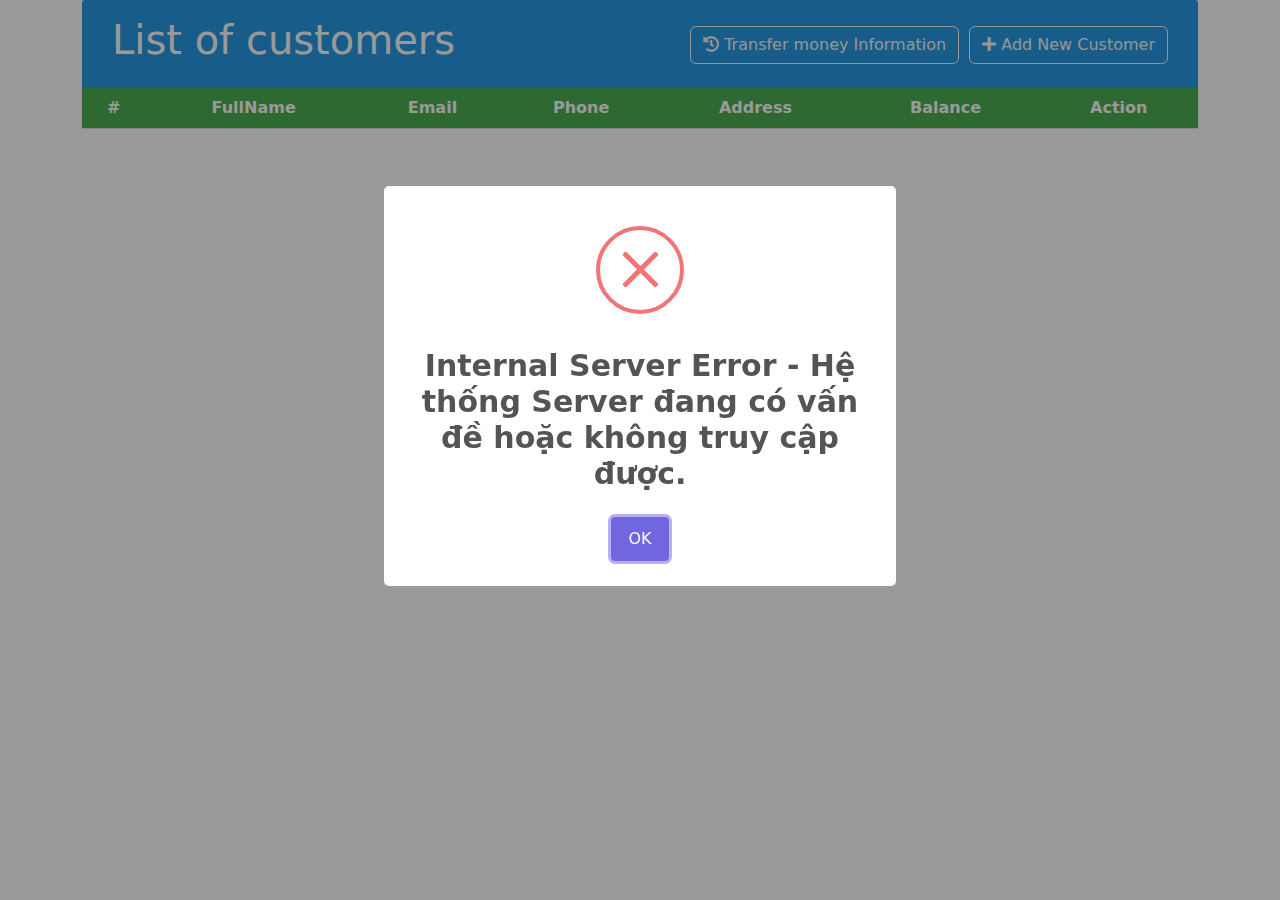
<file: index.html>
<!DOCTYPE html>
<html>

<head>
    <title>List of customers</title>
    <link rel="shortcut icon" href="./assets/favicon.ico">
    <meta http-equiv="Content-Type" content="text/html; charset=UTF-8" />
    <meta name="viewport" content="width=device-width, initial-scale=1">
    <link rel="stylesheet" href="./assets/bootstrap/v5.2.2/css/bootstrap.css">
    <link rel="stylesheet" href="./assets/font-awesome/v5.15.4/css/all.min.css">
    <link rel="stylesheet" href="./assets/sweetalert/v2/sweetalert2.min.css">
    <link rel="stylesheet" href="./assets/css/style.css">
</head>

<body>
    <div class="container">
        <header>
            <div class="row">
                <div class="col-sm-5">
                    <h1>List of customers</h1>
                </div>
                <div class="col-sm-7">
                    <button id="btnShowCreateModal" class="btn btn-outline-light">
                        <i class="fas fa-plus"></i>
                        <span>Add New Customer</span>
                    </button>
                    <a href="/transfers" class="btn btn-outline-light">
                        <i class="fas fa-history"></i>
                        <span>Transfer money Information</span>
                    </a>
                </div>
            </div>
        </header>

        <div class="content">
            <table id="tbCustomer" class="table table-hover">
                <thead>
                    <tr>
                        <th>#</th>
                        <th>FullName</th>
                        <th>Email</th>
                        <th>Phone</th>
                        <th>Address</th>
                        <th>Balance</th>
                        <th colspan="5">Action</th>
                    </tr>
                </thead>
                <tbody>
                </tbody>
            </table>
        </div>
    </div>

    <div class="modal fade" id="modalCreate" data-bs-backdrop="static" data-bs-keyboard="false" tabindex="-1">
        <div class="modal-dialog modal-lg modal-dialog-centered">
            <div class="modal-content">
                <div class="modal-header">
                    <h1 class="modal-title fs-5" id="exampleModalLabel">Modal create</h1>
                    <button type="button" class="btn-close" data-bs-dismiss="modal" aria-label="Close"></button>
                </div>
                <div class="modal-body">
                    <form id="frmCreate" method="post">
                        <div class="row col-lg-12 mt-3">
                            <div class="col-lg-6">
                                <label>Full Name</label>
                                <input type="text" id="fullNameCre" name="fullNameCre" class="form-control">
                            </div>
                            <div class="col-lg-6">
                                <label>Email</label>
                                <input type="email" id="emailCre" name="emailCre" class="form-control">
                            </div>
                        </div>
                        <div class="row col-lg-12 mt-3">
                            <div class="col-lg-6">
                                <label>Phone</label>
                                <input type="tel" id="phoneCre" name="phoneCre" class="form-control">
                            </div>
                            <div class="col-lg-6">
                                <label>Address</label>
                                <input type="text" id="addressCre" name="addressCre" class="form-control">
                            </div>
                        </div>
                    </form>
                </div>
                <div class="modal-footer">
                    <button type="button" class="btn btn-secondary" data-bs-dismiss="modal">Close</button>
                    <button type="button" id="btnCreate" class="btn btn-primary">
                        <i class="fas fa-plus"></i>
                        Create
                    </button>
                </div>
            </div>
        </div>
    </div>

    <div class="modal fade" id="modalDeposit" data-bs-backdrop="static" data-bs-keyboard="false" tabindex="-1">
        <div class="modal-dialog modal-lg modal-dialog-centered">
            <div class="modal-content">
                <div class="modal-header">
                    <h1 class="modal-title fs-5" id="exampleModalLabel">Modal deposit</h1>
                    <button type="button" class="btn-close" data-bs-dismiss="modal" aria-label="Close"></button>
                </div>
                <div class="modal-body">
                    <form id="frmDeposit" method="post">
                        <div class="row col-lg-12 mt-3">
                            <div class="col-lg-6">
                                <label>Customer ID</label>
                                <input type="text" id="customerIdDep" name="customerIdDep" class="form-control">
                            </div>
                            <div class="col-lg-6">
                                <label>Full Name</label>
                                <input type="text" id="fullNameDep" name="fullNameDep" class="form-control">
                            </div>
                        </div>
                        <div class="row col-lg-12 mt-3">
                            <div class="col-lg-6">
                                <label>Current balance ($)</label>
                                <input type="text" id="balanceDep" name="balanceDep" class="form-control">
                            </div>
                            <div class="col-lg-6">
                                <label>Transaction Amount ($)</label>
                                <input type="text" id="transactionAmountDep" name="transactionAmountDep"
                                    class="form-control">
                            </div>
                        </div>
                    </form>
                </div>
                <div class="modal-footer">
                    <button type="button" class="btn btn-secondary" data-bs-dismiss="modal">Close</button>
                    <button type="button" id="btnDeposit" class="btn btn-outline-success">
                        <i class="fas fa-plus"></i>
                        Deposit
                    </button>
                </div>
            </div>
        </div>
    </div>

    <div class="modal fade" id="modalWithdraw" data-bs-backdrop="static" data-bs-keyboard="false" tabindex="-1">
        <div class="modal-dialog modal-lg modal-dialog-centered">
            <div class="modal-content">
                <div class="modal-header">
                    <h1 class="modal-title fs-5" id="exampleModalLabel">Modal withdraw</h1>
                    <button type="button" class="btn-close" data-bs-dismiss="modal" aria-label="Close"></button>
                </div>
                <div class="modal-body">
                    <div class="modal-alert-danger hide">
                    </div>
                    <form id="frmWithdraw" method="post">
                        <div class="row col-lg-12 mt-3">
                            <div class="col-lg-6">
                                <label>Customer ID</label>
                                <input type="text" id="customerIdWd" name="customerIdWd" class="form-control">
                            </div>
                            <div class="col-lg-6">
                                <label>Full Name</label>
                                <input type="text" id="fullNameWd" name="fullNameWd" class="form-control">
                            </div>
                        </div>
                        <div class="row col-lg-12 mt-3">
                            <div class="col-lg-6">
                                <label>Current balance ($)</label>
                                <input type="text" id="balanceWd" name="balanceWd" class="form-control">
                            </div>
                            <div class="col-lg-6">
                                <label>Transaction Amount ($)</label>
                                <input type="text" id="transactionAmountWd" name="transactionAmountWd"
                                    class="form-control">
                            </div>
                        </div>
                    </form>
                </div>
                <div class="modal-footer">
                    <button type="button" class="btn btn-secondary" data-bs-dismiss="modal">Close</button>
                    <button type="button" id="btnWithdraw" class="btn btn-outline-warning">
                        <i class="fas fa-minus"></i>
                        Withdraw
                    </button>
                </div>
            </div>
        </div>
    </div>

    <div class="modal fade" id="modalTransfer" data-bs-backdrop="static" data-bs-keyboard="false" tabindex="-1">
        <div class="modal-dialog modal-xl modal-dialog-centered">
            <div class="modal-content">
                <div class="modal-header">
                    <h1 class="modal-title fs-5" id="exampleModalLabel">Modal Transfer</h1>
                    <button type="button" class="btn-close" data-bs-dismiss="modal" aria-label="Close"></button>
                </div>
                <div class="modal-body">
                    <div class="modal-alert-danger hide">
                    </div>
                    <form id="frmTransfer" method="post">
                        <div class="row col-lg-12 mt-3">
                            <div class="col-lg-3">
                                <label>Sender ID</label>
                                <input type="text" id="senderIdTrf" name="senderIdTrf" class="form-control">
                            </div>
                            <div class="col-lg-3">
                                <label>Full Name</label>
                                <input type="text" id="fullNameTrf" name="fullNameTrf" class="form-control">
                            </div>
                            <div class="col-lg-3">
                                <label>Email</label>
                                <input type="email" id="emailTrf" name="emailTrf" class="form-control">
                            </div>
                            <div class="col-lg-3">
                                <label>Balance</label>
                                <input type="text" id="balanceTrf" name="balanceTrf" class="form-control">
                            </div>
                        </div>
                        <div class="row col-lg-12 mt-3">
                            <div class="col-lg-3">
                                <label>Recipient Name</label>
                                <select id="recipientIdTrf" name="recipientIdTrf" class="form-control">
                                </select>
                            </div>
                            <div class="col-lg-3">
                                <label>Transfer Amount ($)</label>
                                <input type="text" id="transferAmountTrf" name="transferAmountTrf" class="form-control">
                            </div>
                            <div class="col-lg-3">
                                <label>Fees (%)</label>
                                <input type="text" name="feesTrf" value="10" class="form-control" readonly>
                            </div>
                            <div class="col-lg-3">
                                <label>Transaction Amount ($)</label>
                                <input type="text" id="transactionAmountTrf" name="transactionAmountTrf" class="form-control" readonly>
                            </div>
                        </div>
                    </form>
                </div>
                <div class="modal-footer">
                    <button type="button" class="btn btn-secondary" data-bs-dismiss="modal">Close</button>
                    <button id="btnTransfer" class="btn btn-outline-primary">
                        <i class="fas fa-exchange-alt"></i>
                        <span>Transfer</span>
                    </button>
                </div>
            </div>
        </div>
    </div>

    <script type="text/javascript" src="./assets/jquery/jquery-v3.6.0.min.js"></script>
    <script type="text/javascript" src="./assets/jquery/jquery.validate-v1.19.5.min.js"></script>
    <script type="text/javascript" src="./assets/sweetalert/v2/sweetalert2.js"></script>
    <script type="text/javascript" src="./assets/bootstrap/v5.2.2/js/bootstrap.bundle.min.js"></script>
    <script type="text/javascript" src="./assets/js/popper-v1.16.0.min.js"></script>

    <script src="./assets/js/app.js"></script>

    <script>
        let page = {
            urls: {
                getAllCustomers: App.BASE_URL_CUSTOMER,
                getCustomerById: App.BASE_URL_CUSTOMER,
                getAllRecipients: App.BASE_URL_CUSTOMER + "/get-all-recipients-without-sender/",
                createCustomer: App.BASE_URL_CUSTOMER + "/create",
                deposit: App.BASE_URL_CUSTOMER + "/deposit",
                withdraw: App.BASE_URL_CUSTOMER + "/withdraw",
                transfer: App.BASE_URL_CUSTOMER + "/transfer",
                delete: App.BASE_URL_CUSTOMER + "/delete/"
            },
            elements: {},
            loadData: {},
            commands: {},
            dialogs: {
                elements: {},
                loadData: {},
                commands: {},
            },
            initializeEventControl: {}
        }

        let customer = new Customer();
        let sender = new Sender();
        let recipient = new Recipient();
        let deposit = new Deposit();
        let withdraw = new Withdraw();
        let transfer = new Transfer();


        page.elements.tbCustomer = $("#tbCustomer tbody");
        page.elements.modalCreate = $("#modalCreate");
        page.elements.modalDeposit = $("#modalDeposit");

        page.dialogs.elements.frmCreate = $("#frmCreate");
        page.dialogs.elements.fullNameCre = $("#fullNameCre");
        page.dialogs.elements.emailCre = $("#emailCre");
        page.dialogs.elements.phoneCre = $("#phoneCre");
        page.dialogs.elements.addressCre = $("#addressCre");
        page.dialogs.elements.btnCreate = $("#btnCreate");

        page.dialogs.elements.modalWithdraw = $("#modalWithdraw");
        page.dialogs.elements.frmWithdraw = $("#frmWithdraw");
        page.dialogs.elements.customerIdWd = $("#customerIdWd");
        page.dialogs.elements.fullNameWd = $("#fullNameWd");
        page.dialogs.elements.balanceWd = $("#balanceWd");
        page.dialogs.elements.transactionAmountWd = $("#transactionAmountWd");
        page.dialogs.elements.btnWithdraw = $("#btnWithdraw");

        page.dialogs.elements.modalTransfer = $("#modalTransfer");
        page.dialogs.elements.frmTransfer = $("#frmTransfer");
        page.dialogs.elements.senderIdTrf = $("#senderIdTrf");
        page.dialogs.elements.fullNameTrf = $("#fullNameTrf");
        page.dialogs.elements.emailTrf = $("#emailTrf");
        page.dialogs.elements.balanceTrf = $("#balanceTrf");
        page.dialogs.elements.transferAmountTrf = $("#transferAmountTrf");
        page.dialogs.elements.transactionAmountTrf = $("#transactionAmountTrf");
        page.dialogs.elements.btnTransfer = $("#btnTransfer");
        page.dialogs.elements.recipientIdTrf = $("#recipientIdTrf");
        page.dialogs.elements.modalTransferError = $("#modalTransfer .modal-body .modal-alert-danger");



        page.commands.getAllCustomers = () => {
            $.ajax({
                    headers: {
                        "accept": "application/json",
                        "content-type": "application/json"
                    },
                    type: "GET",
                    url: page.urls.getAllCustomers
                })
                .done((data) => {
                    data.map(item => {
                        page.elements.tbCustomer.prepend(App.renderRowCustomer(item));
                    });

                    page.commands.handleOpenModalDeposit();
                    page.commands.handleOpenModalWithdraw();
                    page.commands.handleOpenModalTransfer();
                    page.commands.handleDeleteCustomer();

                    page.commands.initTooltip();
                })
                .fail((jqXHR) => {
                    App.SweetAlert.showAlertError(App.AlertMessageVi.ERROR_500);
                })
        }

        page.commands.getCustomerById = (customerId) => {
            return $.ajax({
                    headers: {
                        "accept": "application/json",
                        "content-type": "application/json"
                    },
                    type: "GET",
                    url: page.urls.getCustomerById + "/" + customerId
                })
                .done((data) => {
                    customer = data;
                })
                .fail((jqXHR) => {
                    console.log("jqXHR ======");
                    console.log(jqXHR);
                });
        }

        page.commands.getAllRecipients = (senderId) => {
            $.ajax({
                headers: {
                    "accept": "application/json",
                    "content-type": "application/json"
                },
                type: "GET",
                url: page.urls.getAllRecipients + "/" + senderId
            })
            .done((data) => {
                page.dialogs.elements.recipientIdTrf.empty();

                data.map(item => {
                    let str = `<option value="${item.id}">(${item.id}) - ${item.fullName}</option>`;
                    page.dialogs.elements.recipientIdTrf.append(str);
                })
            })
            .fail((jqXHR) => {
                console.log("getAllRecipients error ======");
                console.log(jqXHR);
            });
        }


        $("#btnShowCreateModal").on("click", () => {
            $("#modalCreate").modal("show");
        });

        $("#btnCreate").on("click", () => {
            $("#frmCreate").trigger("submit");
        })

        $("#btnDeposit").on("click", () => {
            $("#frmDeposit").trigger("submit");
        })

        page.dialogs.elements.btnWithdraw.on("click", () => {
            page.dialogs.elements.frmWithdraw.trigger("submit");
        })

        page.dialogs.elements.btnTransfer.on("click", () => {
            page.dialogs.elements.frmTransfer.trigger("submit");
        })

        

        page.commands.handleOpenModalDeposit = () => {
            $(".deposit").on("click", function () {
                let customerId = $(this).data("id");

                page.commands.getCustomerById(customerId).then(() => {
                        $("#customerIdDep").val(customer.id);
                        $("#fullNameDep").val(customer.fullName);
                        $("#balanceDep").val(customer.balance);

                        $("#modalDeposit").modal("show");
                    })
                    .catch(() => {
                        console.log("get deposit fail");
                        App.SweetAlert.showAlertError(App.AlertMessageVi.ERROR_404);
                    });
            });
        }

        page.commands.handleOpenModalWithdraw = () => {
            $(".withdraw").on("click", function () {
                let customerId = $(this).data("id");

                page.commands.getCustomerById(customerId).then(() => {
                        page.dialogs.elements.customerIdWd.val(customer.id);
                        page.dialogs.elements.fullNameWd.val(customer.fullName);
                        page.dialogs.elements.balanceWd.val(customer.balance);

                        page.dialogs.elements.modalWithdraw.modal("show");
                    })
                    .catch(() => {
                        App.SweetAlert.showAlertError(App.AlertMessageVi.ERROR_404);
                    });
            });
        }

        page.commands.handleOpenModalTransfer = () => {
            $(".transfer").on("click", function () {
                let senderId = $(this).data("id");

                page.commands.getCustomerById(senderId).then(() => {
                    page.commands.getAllRecipients(senderId);
                    page.dialogs.elements.senderIdTrf.val(customer.id);
                    page.dialogs.elements.fullNameTrf.val(customer.fullName);
                    page.dialogs.elements.emailTrf.val(customer.email);
                    page.dialogs.elements.balanceTrf.val(customer.balance);

                    page.dialogs.elements.modalTransfer.modal("show");
                })
                .catch(() => {
                    App.SweetAlert.showAlertError(App.AlertMessageVi.ERROR_404);
                });
            });
        }

        page.commands.handleCloseModalWithdraw = () => {
            page.dialogs.elements.modalWithdraw.on("hidden.bs.modal", () => {
                page.dialogs.elements.frmWithdraw[0].reset();
                page.dialogs.elements.frmWithdraw.validate().resetForm();
            })
        }

        page.commands.handleCloseModalTransfer = () => {
            page.dialogs.elements.modalTransfer.on("hidden.bs.modal", () => {
                page.dialogs.elements.frmTransfer[0].reset();
                page.dialogs.elements.frmTransfer.validate().resetForm();
                page.dialogs.elements.modalTransferError.removeClass("show").addClass("hide");
            })
        }

        page.commands.handleDeleteCustomer = () => {
            $("#tbCustomer tbody .delete").on("click", function () {
                let customerId = $(this).data("id");

                App.SweetAlert.showSuspendedConfirmDialog()
                .then((result) => {
                    if (result.isConfirmed) {
                        page.commands.suspendedCustomer(customerId);
                    }
                });
            })
        }

        page.commands.removeEventOpenModal = () => {
            $(".deposit").off();
            $(".withdraw").off();
            $(".transfer").off();
        }

        page.commands.handleChangeTransferAmountTrf = () => {
            page.dialogs.elements.transferAmountTrf.on("input", function () {
                let transferAmount = +$(this).val();
                let fees = 10;
                let feesAmount = transferAmount * fees / 100;
                let transactionAmount = transferAmount + feesAmount;

                page.dialogs.elements.transactionAmountTrf.val(transactionAmount);
            })
        }

        page.commands.createCustomer = () => {
            customer.id = 0;
            customer.fullName = page.dialogs.elements.fullNameCre.val();
            customer.email = page.dialogs.elements.emailCre.val();
            customer.phone = page.dialogs.elements.phoneCre.val();
            customer.address = page.dialogs.elements.addressCre.val();
            customer.balance = 0;

            $.ajax({
                    headers: {
                        "accept": "application/json",
                        "content-type": "application/json"
                    },
                    type: "POST",
                    url: page.urls.createCustomer,
                    data: JSON.stringify(customer)
                })
                .done((data) => {
                    page.elements.tbCustomer.prepend(App.renderRowCustomer(data));
                    
                    
                    page.commands.removeEventOpenModal();
                    page.commands.handleOpenModalDeposit();
                    page.commands.handleOpenModalWithdraw();
                    page.commands.handleOpenModalTransfer();
                    page.commands.handleDeleteCustomer();
                    
                    page.commands.initTooltip();
                    page.elements.modalCreate.modal("hide");

                })
                .fail((jqXHR) => {
                    App.SweetAlert.showAlertError(App.AlertMessageVi.ERROR_400);
                })
        }

        function doDeposit() {

            deposit.customerId = $("#customerIdDep").val();
            deposit.transactionAmount = $("#transactionAmountDep").val();

            $.ajax({
                    headers: {
                        "accept": "application/json",
                        "content-type": "application/json"
                    },
                    type: "POST",
                    url: page.urls.deposit,
                    data: JSON.stringify(deposit)
                })
                .done((data) => {
                    let currentRow = $("#tr_" + data.id);

                    currentRow.replaceWith(App.renderRowCustomer(data));

                    page.commands.removeEventOpenModal();
                    page.commands.handleOpenModalDeposit();
                    page.commands.handleOpenModalWithdraw();
                    page.commands.handleOpenModalTransfer();
                    page.commands.handleDeleteCustomer();
                    
                    $("#modalDeposit").modal("hide");
                })
                .fail((jqXHR) => {
                    App.SweetAlert.showAlertError(App.AlertMessageVi.ERROR_400);
                })
        }

        page.dialogs.commands.withdraw = () => {
            withdraw.id = 0;
            withdraw.customerId = page.dialogs.elements.customerIdWd.val();
            withdraw.transactionAmount = page.dialogs.elements.transactionAmountWd.val();

            $.ajax({
                    headers: {
                        "accept": "application/json",
                        "content-type": "application/json"
                    },
                    type: "POST",
                    url: page.urls.withdraw,
                    data: JSON.stringify(withdraw)
                })
                .done((data) => {
                    let currentRow = $("#tr_" + data.id);

                    currentRow.replaceWith(App.renderRowCustomer(data));

                    page.commands.removeEventOpenModal();
                    page.commands.handleOpenModalDeposit();
                    page.commands.handleOpenModalWithdraw();
                    page.commands.handleOpenModalTransfer();
                    page.commands.handleDeleteCustomer();

                    page.dialogs.elements.modalWithdraw.modal("hide");
                    App.SweetAlert.showAlertSuccess(App.AlertMessageVi.SUCCESS_WITHDRAW);
                })
                .fail((jqXHR) => {
                    App.SweetAlert.showAlertError(App.AlertMessageVi.ERROR_400);
                })
        }

        page.dialogs.commands.transfer = () => {
            transfer.id = 0;
            transfer.senderId = page.dialogs.elements.senderIdTrf.val();
            transfer.recipientId = page.dialogs.elements.recipientIdTrf.val();
            transfer.transferAmount = page.dialogs.elements.transferAmountTrf.val();

            $.ajax({
                    headers: {
                        "accept": "application/json",
                        "content-type": "application/json"
                    },
                    type: "POST",
                    url: page.urls.transfer,
                    data: JSON.stringify(transfer)
                })
                .done((data) => {
                    
                    sender = data.sender;
                    recipient = data.recipient;

                    page.dialogs.elements.balanceTrf.val(sender.balance);

                    let senderCurrentRow = $("#tr_" + sender.id);
                    senderCurrentRow.replaceWith(App.renderRowCustomer(sender));

                    let recipientCurrentRow = $("#tr_" + recipient.id);
                    recipientCurrentRow.replaceWith(App.renderRowCustomer(recipient));

                    page.commands.removeEventOpenModal();
                    page.commands.handleOpenModalDeposit();
                    page.commands.handleOpenModalWithdraw();
                    page.commands.handleOpenModalTransfer();
                    page.commands.handleDeleteCustomer();

                    // page.dialogs.elements.modalTransfer.modal("hide");
                    App.SweetAlert.showAlertSuccess(App.AlertMessageVi.SUCCESS_TRANSFER);
                })
                .fail((jqXHR) => {
                    $("#modalTransfer .modal-body .modal-alert-danger").empty();

                    let str = "";

                    let message = jqXHR.responseJSON.message;

                    if (message) {
                        str += `<label id="messageTrf-error" class="error" for="messageTrf">${message}</label>`;
                    }
                    else {
                        let errors = jqXHR.responseJSON;

                        $.each(errors, (key, value) => {
                            str += `<label id="${key}Trf-error" class="error" for="${key}Trf">${value}</label>`;
                        })
                    }

                    $("#modalTransfer .modal-body .modal-alert-danger").append(str).removeClass("hide").addClass("show");
                })
        }

        page.commands.suspendedCustomer = (customerId) => {
            $.ajax({
                headers: {
                    "accept": "application/json",
                    "content-type": "application/json"
                },
                type: "DELETE",
                url: page.urls.delete + customerId
            })
            .done(() => {
                $("#tr_" + customerId).remove();
                App.SweetAlert.showAlertSuccess(App.AlertMessageVi.SUCCESS_DEACTIVATE);
            })
            .fail((jqXHR) => {
                App.SweetAlert.showAlertError(App.AlertMessageVi.ERROR_400);
            })
        }

        page.dialogs.elements.frmCreate.validate({
            rules: {
                fullNameCre: {
                    required: true,
                    minlength: 5,
                    maxlength: 35
                }
            },
            messages: {
                fullNameCre: {
                    required: "Vui lòng nhập tên đầy đủ",
                    minlength: "Họ tên tối thiểu 5 ký tự",
                    maxlength: "Họ tên tối đa 35 ký tự"
                }
            },
            submitHandler: function () {
                page.commands.createCustomer();
            }
        })

        $("#frmDeposit").validate({
            rules: {
                transactionAmountDep: {
                    required: true,
                    min: 500,
                    max: 1000000
                }
            },
            messages: {
                transactionAmountDep: {
                    required: "Vui lòng nhập số tiền giao dịch đầy đủ",
                    min: "Số tiền giao dịch tối thiểu là {0}",
                    max: "Số tiền giao dịch tối đa là {0}"
                }
            },
            submitHandler: function () {
                doDeposit();
            }
        })

        page.dialogs.elements.frmWithdraw.validate({
            rules: {
                transactionAmountWd: {
                    required: true,
                    min: 500,
                    max: 1000000
                }
            },
            messages: {
                transactionAmountWd: {
                    required: "Vui lòng nhập số tiền giao dịch đầy đủ",
                    min: "Số tiền giao dịch tối thiểu là {0}",
                    max: "Số tiền giao dịch tối đa là {0}"
                }
            },
            errorLabelContainer: "#modalWithdraw .modal-alert-danger",
            errorPlacement: function (error, element) {
                error.appendTo("#modalWithdraw .modal-alert-danger");
            },
            showErrors: function(errorMap, errorList) {
                if (this.numberOfInvalids() > 0) {
                    $("#modalWithdraw .modal-alert-danger").removeClass("hide").addClass("show");
                } else {
                    $("#modalWithdraw .modal-alert-danger").removeClass("show").addClass("hide").empty();
                    $("#frmWithdraw input.error").removeClass("error");
                }
                this.defaultShowErrors();
            },
            submitHandler: function () {
                page.dialogs.commands.withdraw();
            }
        });

        page.dialogs.elements.frmTransfer.validate({
            onkeyup: function(element) { $(element).valid() },
            onclick: false,
            onfocusout: false,
            rules: {
                transferAmountTrf: {
                    required: true,
                    min: 500,
                    max: 1000000
                }
            },
            messages: {
                transferAmountTrf: {
                    required: "Vui lòng nhập số tiền giao dịch đầy đủ",
                    min: "Số tiền giao dịch tối thiểu là {0}",
                    max: "Số tiền giao dịch tối đa là {0}"
                }
            },
            errorLabelContainer: "#modalTransfer .modal-alert-danger",
            errorPlacement: function (error, element) {
                error.appendTo("#modalTransfer .modal-alert-danger");
            },
            showErrors: function(errorMap, errorList) {
                if (this.numberOfInvalids() > 0) {
                    $("#modalTransfer .modal-alert-danger").removeClass("hide").addClass("show");
                } else {
                    $("#modalTransfer .modal-alert-danger").removeClass("show").addClass("hide").empty();
                    $("#frmTransfer input.error").removeClass("error");
                }
                this.defaultShowErrors();
            },
            submitHandler: function () {
                page.dialogs.commands.transfer();
            }
        });

        page.commands.initTooltip = () => {
            const tooltipTriggerList = document.querySelectorAll('[data-bs-toggle="tooltip"]')
            const tooltipList = [...tooltipTriggerList].map(tooltipTriggerEl => new bootstrap.Tooltip(tooltipTriggerEl))
        }

        page.initializeEventControl = () => {
            page.commands.handleCloseModalWithdraw();

            page.commands.handleCloseModalTransfer();

            page.commands.handleChangeTransferAmountTrf();

        }

        page.loadData = () => {
            page.commands.getAllCustomers();
        }

        $(() => {
            page.loadData();

            page.initializeEventControl();
        })

    </script>

</body>

</html>
</file>
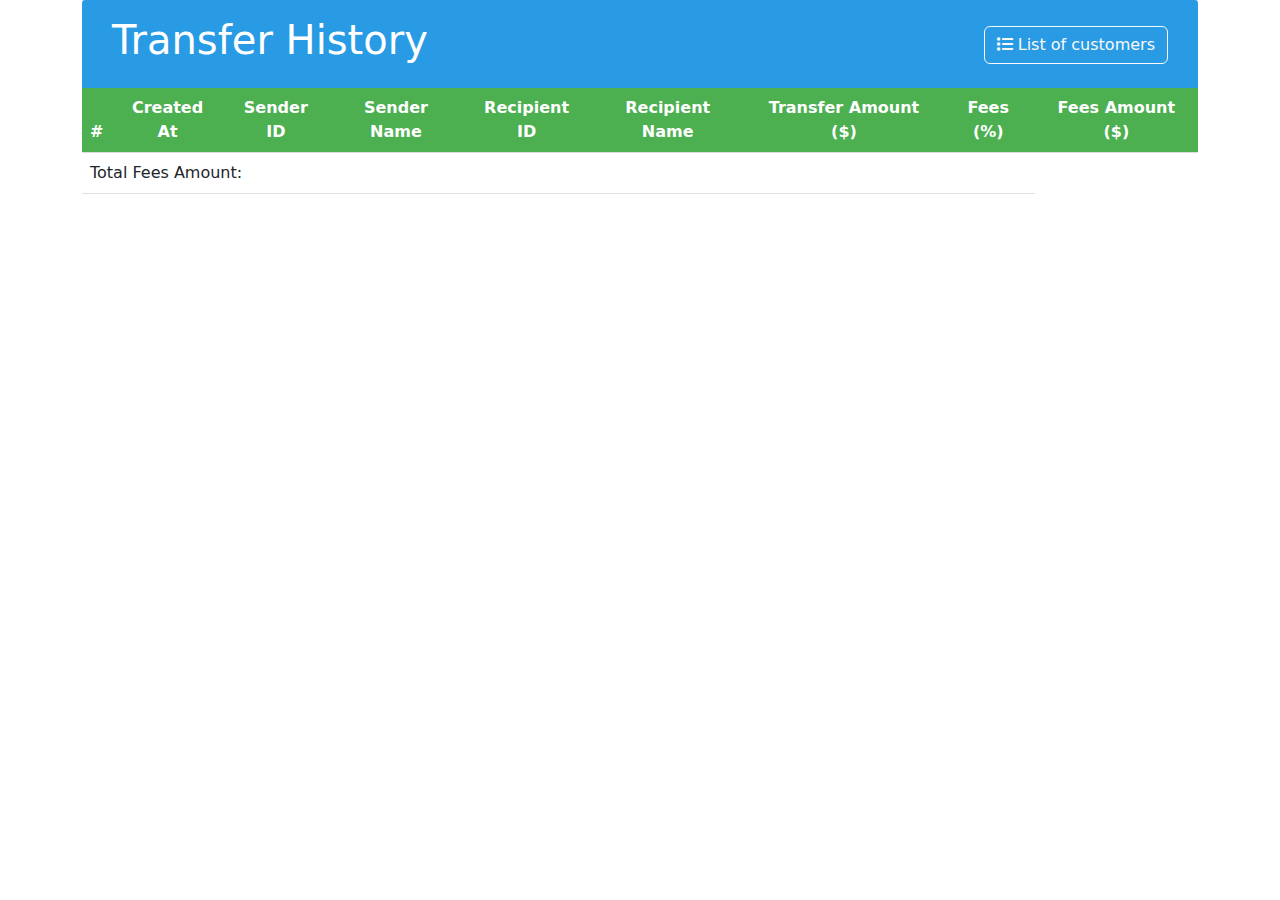
<file: transfers/index.html>
<!DOCTYPE html>
<html lang="en">
<head>
    <title>Transfer History</title>
    <link rel="shortcut icon" href="../assets/favicon.ico">
    <meta http-equiv="Content-Type" content="text/html; charset=UTF-8" />
    <meta name="viewport" content="width=device-width, initial-scale=1">
    <link rel="stylesheet" href="../assets/bootstrap/v5.2.2/css/bootstrap.css">
    <link rel="stylesheet" href="../assets/font-awesome/v5.15.4/css/all.min.css">
    <link rel="stylesheet" href="../assets/sweetalert/v2/sweetalert2.min.css">
    <link rel="stylesheet" href="../assets/css/style.css">
</head>
<body>
    <div class="container">
        <header>
            <div class="row">
                <div class="col-sm-5">
                    <h1>Transfer History</h1>
                </div>
                <div class="col-sm-7">
                    <a href="../">
                        <button class="btn btn-outline-light">
                            <i class="fas fa-list"></i>
                            <span>List of customers</span>
                        </button>
                    </a>
                </div>
            </div>
        </header>

        <div class="content">
            <table id="tbTransfer" class="table table-hover">
                <thead>
                    <tr>
                        <th class="text-center">#</th>
                        <th class="text-center">Created At</th>
                        <th class="text-center">Sender ID</th>
                        <th class="text-center">Sender Name</th>
                        <th class="text-center">Recipient ID</th>
                        <th class="text-center">Recipient Name</th>
                        <th class="text-center">Transfer Amount ($)</th>
                        <th class="text-center">Fees (%)</th>
                        <th class="text-center">Fees Amount ($)</th>
                    </tr>
                </thead>
                <tbody>
                </tbody>
                <tfoot>
                    <tr>
                        <td colspan="7">Total Fees Amount:</td>
                        <td id="summFeesAmount"></td>
                    </tr>
                </tfoot>
            </table>
        </div>
    </div>

    <script type="text/javascript" src="../assets/jquery/jquery-v3.6.0.min.js"></script>
    <script type="text/javascript" src="../assets/jquery/jquery.validate-v1.19.5.min.js"></script>
    <script type="text/javascript" src="../assets/sweetalert/v2/sweetalert2.js"></script>
    <script type="text/javascript" src="../assets/bootstrap/v5.2.2/js/bootstrap.bundle.min.js"></script>
    <script type="text/javascript" src="../assets/js/popper-v1.16.0.min.js"></script>

    <!-- <script type="text/javascript" src="../assets/js/moment-v2.29.4.min.js"></script> -->
    <script type="text/javascript" src="../assets/js/moment-with-locales.min.js"></script>


    <script src="../assets/js/app.js"></script>

    <script>

        moment.locale('vi');

        // moment().format('L'); 

        function getAllTransferHistory() {
            $.ajax({
                "headers": {
                    "accept": "application/json",
                    "content-type": "application/json"
                },
                type: "GET",
                url: "http://localhost:8089/api/transfers/get-all-histories"
            })
            .done((data) => {
                data.map(item => {
                    $("#tbTransfer tbody").append(App.renderRowTransferHistory(item));
                })
            })
            .fail((jqXHR) => {
                alert("Get all transfer histories error");
            })
        }

        function getSumFeesAmount() {
            $.ajax({
                "headers": {
                    "accept": "application/json",
                    "content-type": "application/json"
                },
                type: "GET",
                url: "http://localhost:8089/api/transfers/get-sum-fees-amount"
            })
            .done((data) => {
                $("#summFeesAmount").html(data);
            })
            .fail((jqXHR) => {
                alert("Get all transfer histories error");
            })
        }

        function getAllTransferHistoryWithSumFeesAmount() {
            $.ajax({
                "headers": {
                    "accept": "application/json",
                    "content-type": "application/json"
                },
                type: "GET",
                url: "http://localhost:8089/api/transfers/get-all-histories-with-sum-fees-amount"
            })
            .done((data) => {
                let transferHistories = data.transferHistories;
                let sumFeesAmount = data.sumFeesAmount;
                
                transferHistories.map(item => {
                    item.createdAt = moment(item.createdAt).format('L');
                    $("#tbTransfer tbody").append(App.renderRowTransferHistory(item));
                })

                $("#summFeesAmount").html(sumFeesAmount);
            })
            .fail((jqXHR) => {
                alert("Get all transfer histories error");
            })
        }

        // getAllTransferHistory();
        // getSumFeesAmount();

        getAllTransferHistoryWithSumFeesAmount();


        
    </script>
</body>
</html>
</file>
<file: assets/css/style.css>
.hide {
    display: none;
}

.show {
    display: block !important;
}

table th {
    background-color: #4CAF50 !important;
    color: #fff;
    border: 1px solid #ddd;
    text-align: center;
}

table thead th {
    border: 0 solid #ddd;
}

header {
    background: #299be4;
    color: #fff;
    padding: 16px 30px;
    border-radius: 3px 3px 0 0;
}

header .btn {
    float: right;
    min-width: 50px;
    outline: none !important;
    margin-top: 10px;
    margin-left: 10px;
}

.footer {
    position: fixed;
    left: 0;
    bottom: 0;
    width: 100vw;
    height: 0;
    padding-right: 50px;
    color: #0f5132;
}

#message-alert {
    width: 100vw;
    position: fixed;
    bottom: 0;
}

.alert-success {
    padding: 1rem 135px;
    background-color: #a9e2c8;
}

.alert-danger {
    padding: 1rem 135px;
    background-color: #880d19;
    color: #ffffff;
}

.alert-danger h5 {
    margin-left: -18px;
}

.alert-danger ul {
    margin-left: -2rem;
}

#close {
    top: 5px;
    font-size: 18px;
    font-weight: 600;
    color: #d91515;
    cursor: pointer;
    right: 65px;
    position: absolute;
}

.modal-alert-danger {
    padding: 10px 35px;
    margin-bottom: 15px;
    color: #842029;
    background-color: #f8d7da;
    border-color: #f5c2c7;
}

label.error {
    display: list-item;
    margin-top: 5px;
    color: #842029;
}
</file>
